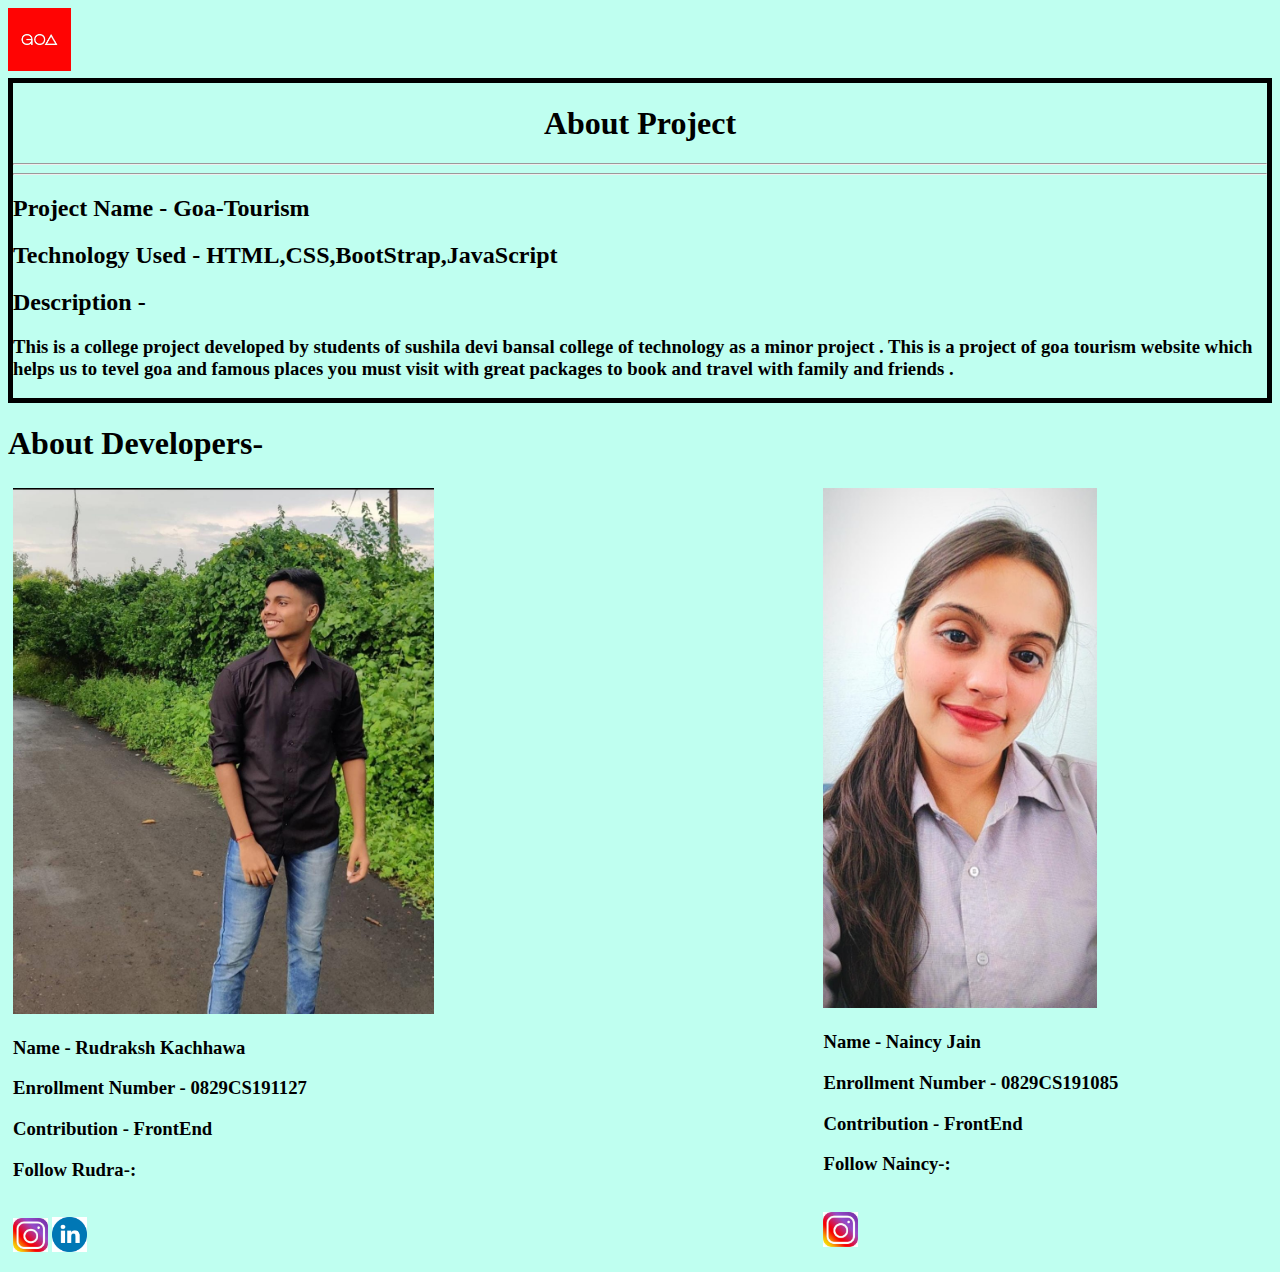
<file: About.html>
<!DOCTYPE html>
<html lang="en">
<head>
    <meta charset="UTF-8">
    <meta http-equiv="X-UA-Compatible" content="IE=edge">
    <meta name="viewport" content="width=device-width, initial-scale=1.0">
    <a href="index.html"><img src="logo1.jpg" alt="" style="width: 5%;"></a>
    <title>About</title>
    <link rel="stylesheet" href="style.css">
    <style>
        .column {
  float: left;
  width: 33.33%;
  padding: 5px;
}

/* Clear floats after image containers */
.row::after {
  content: "";
  clear: both;
  display: table;
}
    </style>
</head>
<body>
    <div class="content" style="border: 5px solid black;">
    <h1 style="text-align: center;">About Project</h1>
    <hr>
    <hr>
    <h2> Project Name - Goa-Tourism</h2>
    <h2>Technology Used - HTML,CSS,BootStrap,JavaScript</h2>
    <h2>Description - </h2>
    <h3>This is a college project developed by students of sushila devi bansal college of technology as a minor project . This is a project of goa tourism website which helps us to tevel goa and famous places you must visit with great packages to book and travel with family and friends . </h3>
</div>
<div class="content" style=" display:inline-block;">
    <div class="infi">
    <h1>About Developers-</h1>
    <div class="row">
        <div class="column">
          <img src="rdx.jpeg" alt="Snow" style="width:100%">
          <h3>Name - Rudraksh Kachhawa</h3>
    <h3>Enrollment Number - 0829CS191127</h3>
    <h3>Contribution - FrontEnd</h3>
    
    <h3>Follow Rudra-:</h3>
    <br>
    <a href="https://www.instagram.com/_rudrakshhhh_/?hl=en"><img src="ig.jpg" alt="" width="35px"></a>
    <a href="https://www.linkedin.com/in/rudraksh-kachhawa-01b937231/"><img src="link.png" alt="" width="35px"></a>
        </div>
        <div class="column" style="margin-left: 30%;">
          <img src="nainy1.jpeg" alt="Forest" style="width:65%">
          <h3>Name - Naincy Jain</h3>
    <h3>Enrollment Number - 0829CS191085</h3>
    <h3>Contribution - FrontEnd</h3>
    
    <h3>Follow Naincy-:</h3>
    <br>
    <a href="https://www.instagram.com/_thatsallaboutme_/?igshid=YmMyMTA2M2Y="><img src="ig.jpg" alt="" width="35px"></a>
        </div>
        
      </div>
      
   
</div>


</body>
</html>
</file>
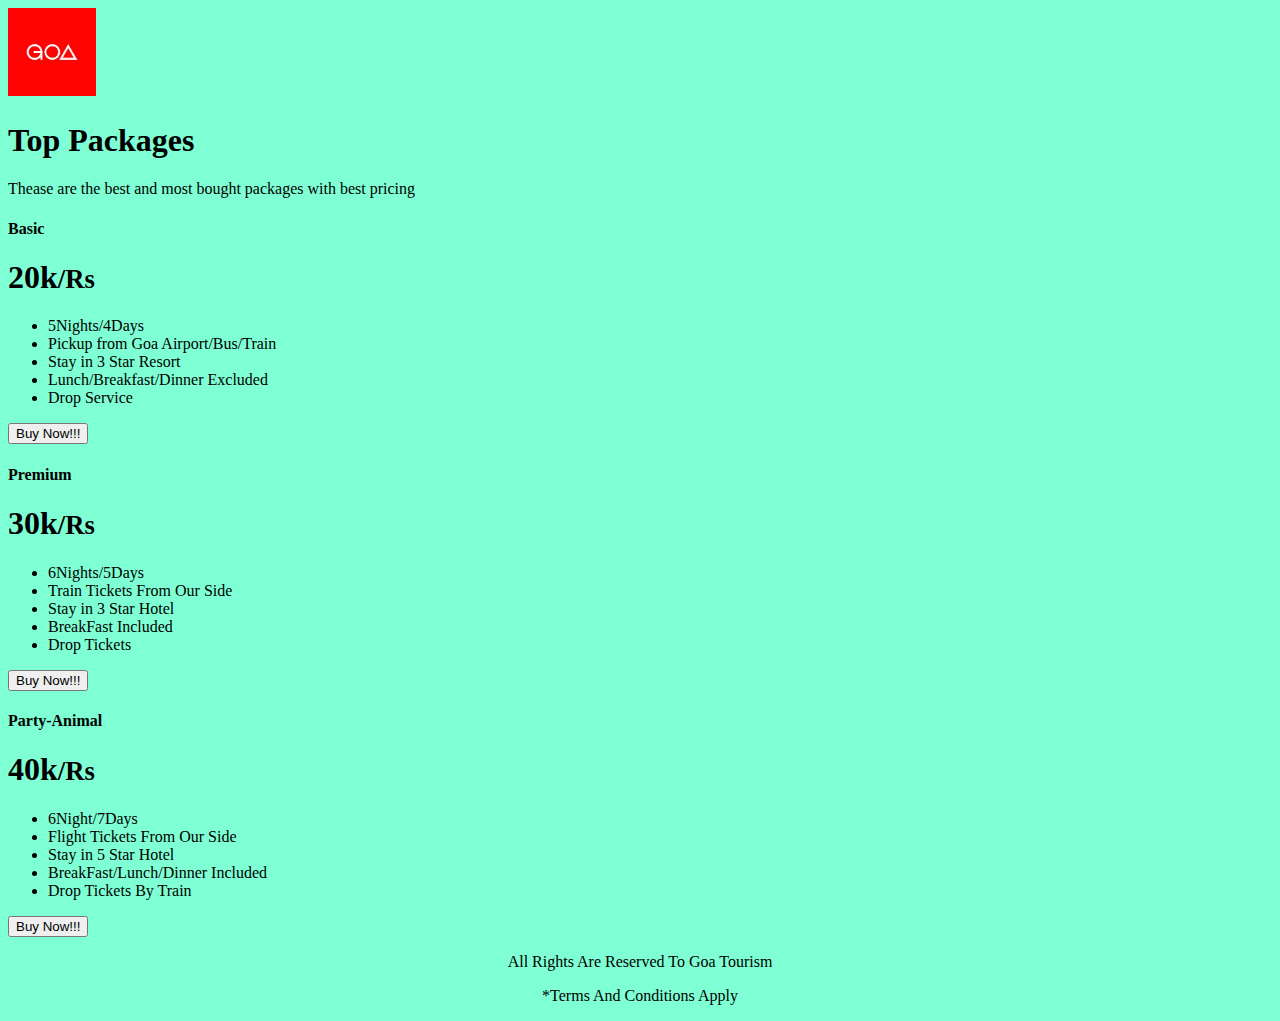
<file: booking.html>
<!doctype html>
<html lang="en">
  <head>
    <meta charset="utf-8">
    <meta name="viewport" content="width=device-width, initial-scale=1">
    <meta name="description" content="">
    <meta name="author" content="Mark Otto, Jacob Thornton, and Bootstrap contributors">
    <meta name="generator" content="Hugo 0.88.1">
    <link rel="shortcut icon" href="logo.jpg" type="image/x-icon">
    <title>Packages-Goa</title>
    <link href="https://cdn.jsdelivr.net/npm/bootstrap@5.1.3/dist/css/bootstrap.min.css" rel="stylesheet" integrity="sha384-1BmE4kWBq78iYhFldvKuhfTAU6auU8tT94WrHftjDbrCEXSU1oBoqyl2QvZ6jIW3" crossorigin="anonymous">
    




    <style>
      .bd-placeholder-img {
        font-size: 1.125rem;
        text-anchor: middle;
        -webkit-user-select: none;
        -moz-user-select: none;
        user-select: none;
      }

      @media (min-width: 768px) {
        .bd-placeholder-img-lg {
          font-size: 3.5rem;
        }
      }
    </style>

    
    
  </head>
  <body style="background-color: aquamarine;">
    
<svg xmlns="http://www.w3.org/2000/svg" style="display: none;">
  <symbol id="check" viewBox="0 0 16 16">
    <title>Check</title>
  </symbol>
</svg>



    <div class="pricing-header p-3 pb-md-4 mx-auto text-center">
        <a href="index.html"><img src="logo1.jpg" alt="" style="width: 7%;"></a>
      <h1 class="display-4 fw-normal">Top Packages</h1>
      <p class="fs-5 text-muted">Thease are the best and most bought packages with best pricing</p>
    </div>
  </header>

  <main>
    <div class="row row-cols-1 row-cols-md-3 mb-3 text-center">
      <div class="col">
        <div class="card mb-4 rounded-3 shadow-sm">
          <div class="card-header py-3">
            <h4 class="my-0 fw-normal">Basic</h4>
          </div>
          <div class="card-body">
            <h1 class="card-title pricing-card-title">20k<small class="text-muted fw-light">/Rs</small></h1>
            <ul class="list-unstyled mt-3 mb-4">
              <li>5Nights/4Days</li>
              <li>Pickup from Goa Airport/Bus/Train</li>
              <li>Stay in 3 Star Resort</li>
              <li>Lunch/Breakfast/Dinner Excluded</li>
              <li>Drop Service</li>
            </ul>
            <button type="button" class="w-100 btn btn-lg btn-primary">Buy Now!!!</button>
          </div>
        </div>
      </div>
      <div class="col">
        <div class="card mb-4 rounded-3 shadow-sm">
          <div class="card-header py-3">
            <h4 class="my-0 fw-normal">Premium</h4>
          </div>
          <div class="card-body">
            <h1 class="card-title pricing-card-title">30k<small class="text-muted fw-light">/Rs</small></h1>
            <ul class="list-unstyled mt-3 mb-4">
              <li>6Nights/5Days</li>
              <li>Train Tickets From Our Side</li>
              <li>Stay in 3 Star Hotel</li>
              <li>BreakFast Included</li>
              <li>Drop Tickets</li>
            </ul>
            <button type="button" class="w-100 btn btn-lg btn-primary">Buy Now!!!</button>
          </div>
        </div>
      </div>
      <div class="col">
        <div class="card mb-4 rounded-3 shadow-sm border-primary">
          <div class="card-header py-3 ">
            <h4 class="my-0 fw-normal">Party-Animal</h4>
          </div>
          <div class="card-body">
            <h1 class="card-title pricing-card-title">40k<small class="text-muted fw-light">/Rs</small></h1>
            <ul class="list-unstyled mt-3 mb-4">
                <li>6Night/7Days</li>
              <li>Flight Tickets From Our Side</li>
              <li>Stay in 5 Star Hotel</li>
              <li>BreakFast/Lunch/Dinner Included</li>
              <li>Drop Tickets By Train</li>
              
            </ul>
            <button type="button" class="w-100 btn btn-lg btn-primary">Buy Now!!!</button>
          </div>
        </div>
      </div>
    </div>

    <footer style="text-align: center;">
        <p>All Rights Are Reserved To Goa Tourism</p>
        <p>*Terms And Conditions Apply</p>
    </footer>

    

    
  </body>
</html>
</file>
<file: style.css>
@import url('https://fonts.googleapis.com/css2?family=Libre+Franklin:wght@700&display=swap');

@import url('https://fonts.googleapis.com/css2?family=Padauk&display=swap');





.overlay {
    position:absolute;
    top: 100px;;
    left:0;
    z-index:1;
    color: rgb(254, 64, 64) ;
    font-size: 100px;
    font-family: 'Times New Roman', Times, serif;
    justify-content: center;
    text-align: center;
    margin-top: 200px;
    margin-left: 220px;animation-name: overlay;
    animation-duration: 10s;animation-fill-mode: backwards;
   
    
    
}
@keyframes overlay {
    0%   {color: #ffffff;}
    25%  {color: #433ac1;}
    50%  {color: #f38932;}
    100% {color: #F0A500;}
  }
.vid{
    opacity: 100%;
    padding: 0%;
}
.nav
{
opacity: 10%;

}
body{
    background-color:#BFFFF0;
}
.over
    {
     position:absolute;
     top:0;
    left:0;
    z-index:1;
    color: rgb(235, 122, 131);

}
.mark
{
    width: 10%;
    margin: 25px;
    margin-top: 0%;
    
}
#navitems
{
    margin-left: 200px;
    margin-top: 0%;
    font-family: 'Libre Franklin', sans-serif;
    padding: 0%;
    color: #424157fe;
    
}
a {
    text-decoration: none;
}
a:link, a:visited {
    color: whitesmoke;
    font-size: 3vh;
}
a:hover {
    color: red;
}
hr.divider
{ 
    margin: 0em;
    border-width: 2px;
} 
.btn
{
    background-color: success;
    color: white;
    font-size: 35px;
    font-family: 'Padauk', sans-serif;
    
}
.btn:hover
{
    color: orangered;
    font-size: 10vh;
    transition:ease-in-out
}
.carouselslide
{
    position:absolute;
    top:0;
   left:0;
   z-index:1;
   margin-top: 38%;
   margin-left: 73%;
   width: 25%;
   background-color: rgb(31, 230, 114);
   opacity: 85%;
   color: azure ;
   

}
.carouselslide h3,p
{
    text-align: center;
    padding: 5px;
}
.search
{
    margin-left: 45%;
    margin-bottom: 80px;
    width: 5%;
    border-radius: 5px;
}
</file>
